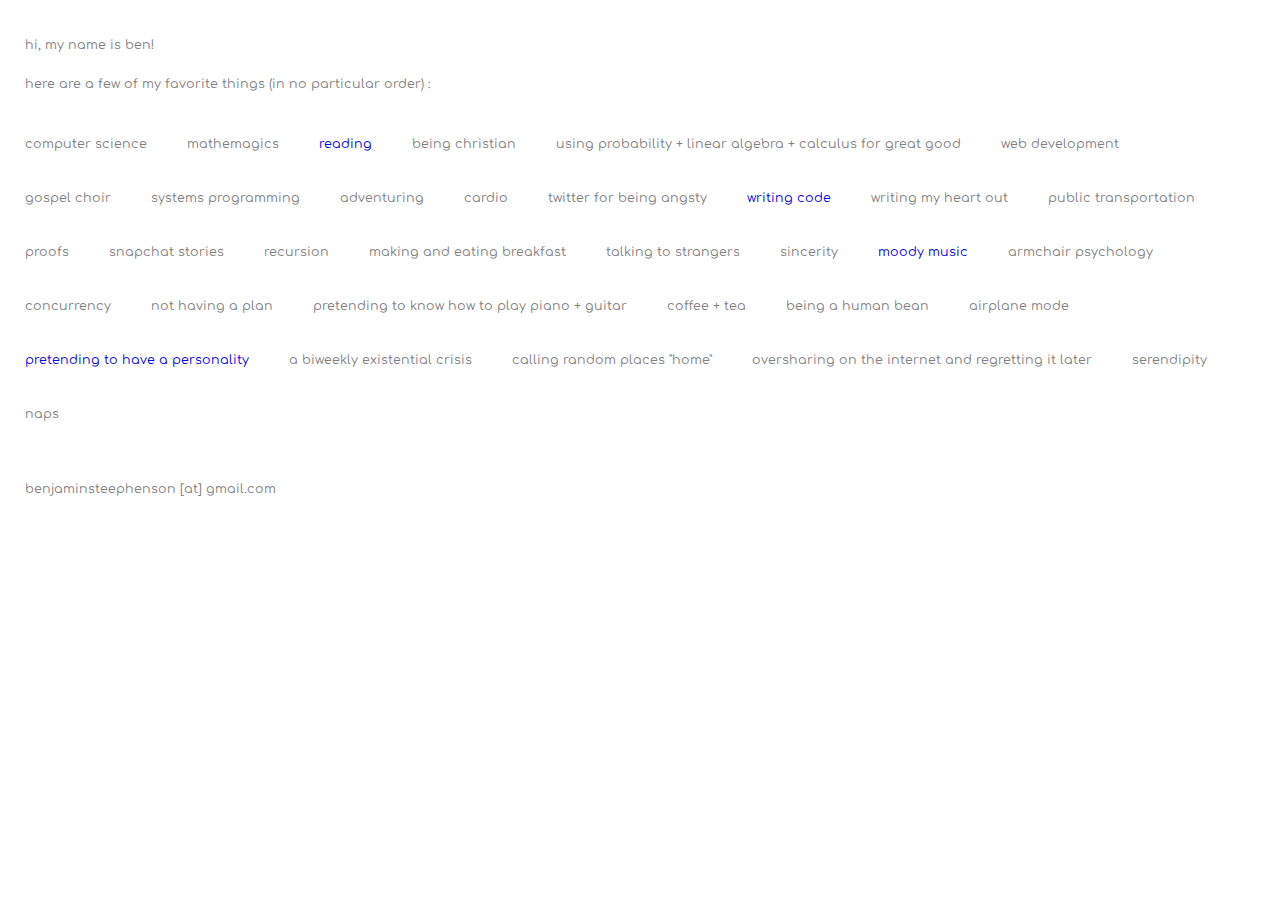
<file: index.html>
<html><head><link rel="stylesheet" type="text/css" href="style.css"/><link rel="stylesheet" href="https://maxcdn.bootstrapcdn.com/font-awesome/4.4.0/css/font-awesome.min.css"/><link href="https://fonts.googleapis.com/css?family=Comfortaa" rel="stylesheet"/><title>benjamin steephenson</title></head><body><p>hi, my name is ben!</p><p>here are a few of my favorite things (in no particular order) :</p><br/><div class="stuff"><div>computer science</div><div>mathemagics</div><div><a href="https://www.goodreads.com/user/show/5836895-benjamin">reading</a></div><div>being christian</div><div>using probability + linear algebra + calculus for great good</div><div>web development</div><div>gospel choir</div><div>systems programming</div><div>adventuring</div><div>cardio</div><div>twitter for being angsty</div><div><a href="https://github.com/bsteephenson/">writing code</a></div><div>writing my heart out</div><div>public transportation</div><div>proofs</div><div>snapchat stories</div><div>recursion</div><div>making and eating breakfast</div><div>talking to strangers</div><div>sincerity</div><div><a href="https://open.spotify.com/user/1281321896?si=CCd4i2oyQSmavNQ1vLLL0Q">moody music</a></div><div>armchair psychology</div><div>concurrency</div><div>not having a plan</div><div>pretending to know how to play piano + guitar</div><div>coffee + tea</div><div>being a human bean</div><div>airplane mode</div><div><a href="https://bsteephenson.github.io">pretending to have a personality</a></div><div>a biweekly existential crisis</div><div>calling random places "home"</div><div>oversharing on the internet and regretting it later</div><div>serendipity</div><div>naps</div></div><br/><br/><p>benjaminsteephenson [at] gmail.com</p><script>(function(i,s,o,g,r,a,m){i['GoogleAnalyticsObject']=r;i[r]=i[r]||function(){
(i[r].q=i[r].q||[]).push(arguments)},i[r].l=1*new Date();a=s.createElement(o),
m=s.getElementsByTagName(o)[0];a.async=1;a.src=g;m.parentNode.insertBefore(a,m)
})(window,document,'script','http://www.google-analytics.com/analytics.js','ga');

ga('create', 'UA-68483191-1', 'auto');</script></body></html>
</file>
<file: style.css>
@import url("http://fonts.googleapis.com/css?family=Lato:100,300,400,700");
@import url("https://fonts.googleapis.com/css?family=Comfortaa");
body {
  font-family: 'Comfortaa', sans-serif;
  font-weight: 400;
  display: -webkit-flex;
  display: flex;
  -webkit-justify-content: center;
          justify-content: center;
  -webkit-flex-direction: column;
          flex-direction: column;
  font-size: 12.6px;
  color: #808080;
  margin: 25;
}
.stuff {
  display: -webkit-flex;
  display: flex;
  -webkit-flex-wrap: wrap;
          flex-wrap: wrap;
  -webkit-justify-content: flex-start;
          justify-content: flex-start;
}
.stuff a {
  text-decoration: none;
}
.stuff div {
  margin: 20 40 20 0;
}
</file>
